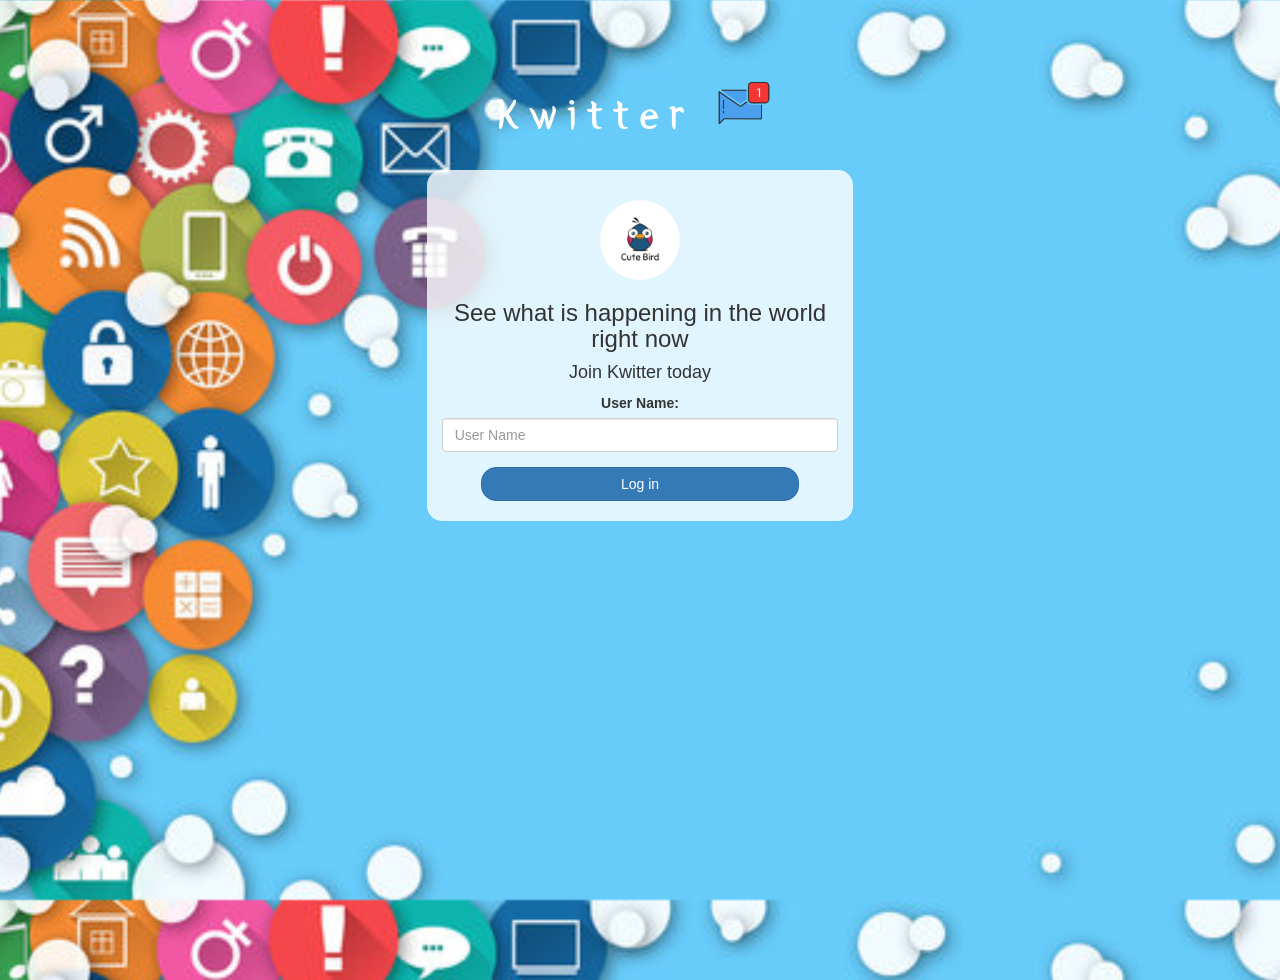
<file: index.html>
<!DOCTYPE html>
<html>
<head>
	<title>Kwitter</title>
<link href="https://fonts.googleapis.com/css?family=Yeon+Sung&display=swap" rel="stylesheet"><meta name="viewport" content="width=device-width, initial-scale=1">

<link rel="stylesheet" href="https://maxcdn.bootstrapcdn.com/bootstrap/3.4.0/css/bootstrap.min.css">
<script src="https://ajax.googleapis.com/ajax/libs/jquery/3.4.1/jquery.min.js"></script>
<script src="https://maxcdn.bootstrapcdn.com/bootstrap/3.4.0/js/bootstrap.min.js"></script>

<link rel="stylesheet" type="text/css" href="kwitter.css">
<script src="kwitter.js"></script>
</head>
<body>
<center>
	<h1 class="header">	
		Kwitter	<sup>
	<img src="m2.png">
	</sup>
</h1>
	<div class="col-lg-4 col-md-6 col-sm-6 col-xs-11 login_div">
	<img src="logo.png" class="logo">
		<h3 >See what is happening in the world right now</h3>
		<h4 >Join Kwitter today</h4>
		<div class="form-group">
		<label >User Name:</label>
        <input type="text" id="user_name" class="form-control" placeholder="User Name">
		</div>
		<button id="login_button" class="btn btn-primary" onclick="add_user()">Log in</button>
		<br><br>
	</div>
</center>
</body>
</html>
</file>
<file: kwitter.css>
html, body {
height: 100%;
margin: 0;
}

body {
background-image: url("bg.jpg");
background-position: center;
background-size: cover;
}

.header {
color: white;font-family: 'Yeon Sung';font-size: 45px;letter-spacing: 10px;margin-top: 80px;
}

.header img {
width: 80px;margin-left: -15px;
}

.login_div {
background: rgba(255,255,255,0.8);float: none;border-radius: 15px;
}

.logo {
width: 80px;margin-top: 30px;border-radius: 40px;
}

#login_button {
width: 80%;border-radius: 15px;
}

#room_name {
cursor: pointer;
font-size: 20px;
background-color: rgb(123, 255, 211);
}

#logout{
font-size: 20px; float: right;
}

#output{
padding: 10px; width:80%;background: #cd61d2f6;border-radius: 15px;
}

.input_div_room_page{
	width: 80%;
}

.input_div label{
	color: white;font-size: 20px;
}

.input_div_message_page{
	position: fixed;bottom: 0px;width: 100%;background: rgba(255,255,255,0.8);
}

.input_div_message_page label
{
	color: black;
}
.input_div_message_page #msg
{
	width: 80%;
}
.input_div_message_page button
{
	margin-top: 15px;
	width: 50%; 
}
.color_white
{
	color: white
}

.user_tick
{
	width:20px;
}
.message_h4
{
	padding-left:5px;color:grey;
}
#trend {
color:darkmagenta;
}
</file>
